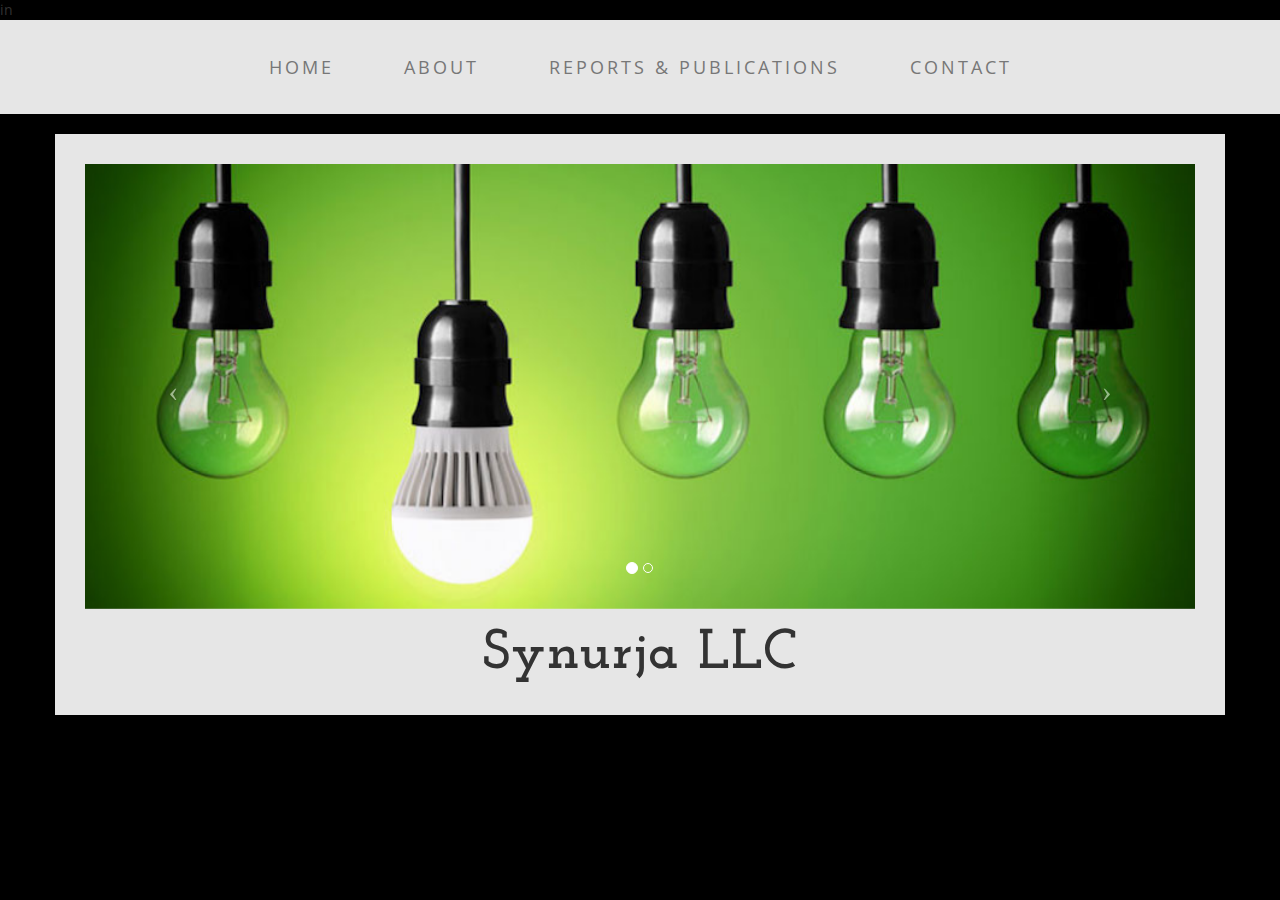
<file: index.html>
<!DOCTYPE html>
<html lang="en">

<head>

    <meta charset="utf-8">
    <meta http-equiv="X-UA-Compatible" content="IE=edge">
    <meta name="viewport" content="width=device-width, initial-scale=1">
    <meta name="description" content="">in
    <meta name="author" content="">

    <title>Synurja LLC</title>

    <!-- Bootstrap Core CSS -->
    <link href="css/bootstrap.min.css" rel="stylesheet">

    <!-- Custom CSS -->
    <link href="css/business-casual.css" rel="stylesheet">

    <!-- Fonts -->
    <link href="http://fonts.googleapis.com/css?family=Open+Sans:300italic,400italic,600italic,700italic,800italic,400,300,600,700,800" rel="stylesheet" type="text/css">
    <link href="http://fonts.googleapis.com/css?family=Josefin+Slab:100,300,400,600,700,100italic,300italic,400italic,600italic,700italic" rel="stylesheet" type="text/css">

    <!-- HTML5 Shim and Respond.js IE8 support of HTML5 elements and media queries -->
    <!-- WARNING: Respond.js doesn't work if you view the page via file:// -->
    <!--[if lt IE 9]>
        <script src="https://oss.maxcdn.com/libs/html5shiv/3.7.0/html5shiv.js"></script>
        <script src="https://oss.maxcdn.com/libs/respond.js/1.4.2/respond.min.js"></script>
    <![endif]-->

<body>
    <!-- Navigation -->
    <nav class="navbar navbar-default" role="navigation">
        <div class="container">
            <!-- Brand and toggle get grouped for better mobile display -->
            <div class="navbar-header">
                <button type="button" class="navbar-toggle" data-toggle="collapse" data-target="#bs-example-navbar-collapse-1">
                    <span class="sr-only">Toggle navigation</span>
                    <span class="icon-bar"></span>
                    <span class="icon-bar"></span>
                    <span class="icon-bar"></span>
                </button>
                <!-- navbar-brand is hidden on larger screens, but visible when the menu is collapsed -->
                <a class="navbar-brand" href="index.html">Business Casual</a>
            </div>
            <!-- Collect the nav links, forms, and other content for toggling -->
            <div class="collapse navbar-collapse" id="bs-example-navbar-collapse-1">
                <ul class="nav navbar-nav">
                    <li>
                        <a href="index.html">Home</a>
                    </li>
                    <li>
                        <a href="about.html">About</a>
                    </li>
                    <li>
                        <a href="blog.html">Reports & Publications</a>
                    </li>
                    <li>
                        <a href="contact.html">Contact</a>
                    </li>
                </ul>
            </div>
            <!-- /.navbar-collapse -->
        </div>
        <!-- /.container -->
    </nav>

    <div class="container">

        <div class="row">
            <div class="box">
                <div class="col-lg-12 text-center">
                    <div id="carousel-example-generic" class="carousel slide">
                        <!-- Indicators -->
                        <ol class="carousel-indicators hidden-xs">
                            <li data-target="#carousel-example-generic" data-slide-to="0" class="active"></li>
                            <li data-target="#carousel-example-generic" data-slide-to="1"></li>
                        </ol>

                        <!-- Wrapper for slides -->
                        <div class="carousel-inner">
                            <div class="item active">
                                <img class="img-responsive img-full" src="1.jpg" alt="">
                            </div>
                            <div class="item">
                                <img class="img-responsive img-full" src="2.gif" alt="">
                            </div>
                        </div>

                        <!-- Controls -->
                        <a class="left carousel-control" href="#carousel-example-generic" data-slide="prev">
                            <span class="icon-prev"></span>
                        </a>
                        <a class="right carousel-control" href="#carousel-example-generic" data-slide="next">
                            <span class="icon-next"></span>
                        </a>
                    </div>
                    <h2 class="brand-before">
                    <h1 class="brand-name">Synurja LLC</h1>
                    </div>
            </div>
        </div>

      </div>
    <!-- /.container -->

    <!-- jQuery -->
    <script src="js/jquery.js"></script>

    <!-- Bootstrap Core JavaScript -->
    <script src="js/bootstrap.min.js"></script>

    <!-- Script to Activate the Carousel -->
    <script>
    $('.carousel').carousel({
        interval: 5000 //changes the speed
    })
    </script>
</file>
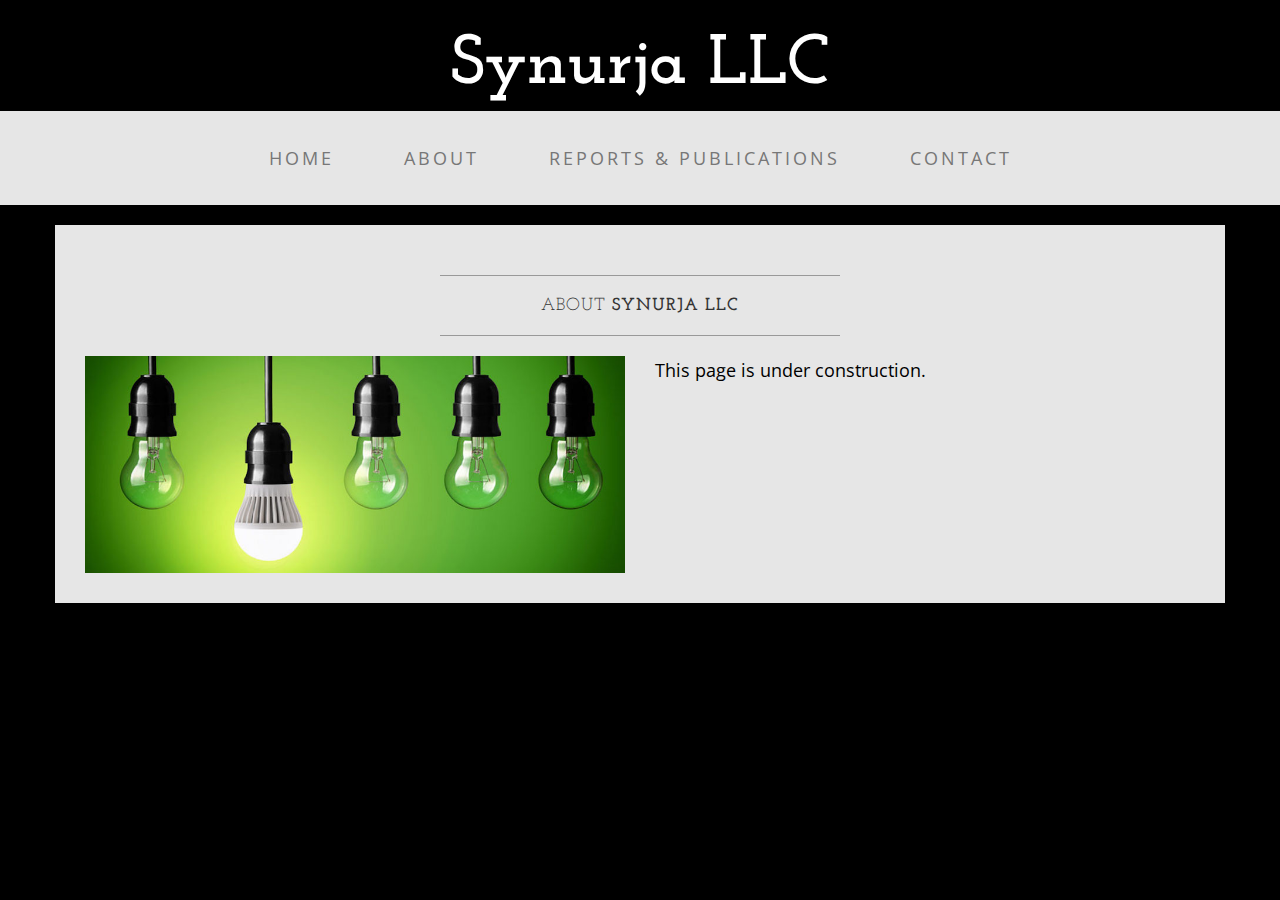
<file: about.html>
<!DOCTYPE html>
<html lang="en">

<head>

    <meta charset="utf-8">
    <meta http-equiv="X-UA-Compatible" content="IE=edge">
    <meta name="viewport" content="width=device-width, initial-scale=1">
    <meta name="description" content="">
    <meta name="author" content="">

    <title>About - Synurja LLC </title>

    <!-- Bootstrap Core CSS -->
    <link href="css/bootstrap.min.css" rel="stylesheet">

    <!-- Custom CSS -->
    <link href="css/business-casual.css" rel="stylesheet">

    <!-- Fonts -->
    <link href="http://fonts.googleapis.com/css?family=Open+Sans:300italic,400italic,600italic,700italic,800italic,400,300,600,700,800" rel="stylesheet" type="text/css">
    <link href="http://fonts.googleapis.com/css?family=Josefin+Slab:100,300,400,600,700,100italic,300italic,400italic,600italic,700italic" rel="stylesheet" type="text/css">

    <!-- HTML5 Shim and Respond.js IE8 support of HTML5 elements and media queries -->
    <!-- WARNING: Respond.js doesn't work if you view the page via file:// -->
    <!--[if lt IE 9]>
        <script src="https://oss.maxcdn.com/libs/html5shiv/3.7.0/html5shiv.js"></script>
        <script src="https://oss.maxcdn.com/libs/respond.js/1.4.2/respond.min.js"></script>
    <![endif]-->

</head>

<body>

    <div class="brand">Synurja LLC </div>

    <!-- Navigation -->
    <nav class="navbar navbar-default" role="navigation">
        <div class="container">
            <!-- Brand and toggle get grouped for better mobile display -->
            <div class="navbar-header">
                <button type="button" class="navbar-toggle" data-toggle="collapse" data-target="#bs-example-navbar-collapse-1">
                    <span class="sr-only">Toggle navigation</span>
                    <span class="icon-bar"></span>
                    <span class="icon-bar"></span>
                    <span class="icon-bar"></span>
                </button>
                <!-- navbar-brand is hidden on larger screens, but visible when the menu is collapsed -->
                <a class="navbar-brand" href="index.html">Business Casual</a>
            </div>
            <!-- Collect the nav links, forms, and other content for toggling -->
            <div class="collapse navbar-collapse" id="bs-example-navbar-collapse-1">
                <ul class="nav navbar-nav">
                    <li>
                        <a href="index.html">Home</a>
                    </li>
                    <li>
                        <a href="about.html">About</a>
                    </li>
                    <li>
                        <a href="blog.html">Reports & Publications</a>
                    </li>
                    <li>
                        <a href="contact.html">Contact</a>
                    </li>
                </ul>
            </div>
            <!-- /.navbar-collapse -->
        </div>
        <!-- /.container -->
    </nav>

    <div class="container">

        <div class="row">
            <div class="box">
                <div class="col-lg-12">
                    <hr>
                    <h2 class="intro-text text-center">About
                        <strong>Synurja LLC</strong>
                    </h2>
                    <hr>
                </div>
                <div class="col-md-6">
                    <img class="img-responsive img-border-left" src="1.jpg" alt="">
                </div>
                <div class="col-md-6">
                    <p>This page is under construction.</p>
                </div>
                <div class="clearfix"></div>
            </div>
        </div>

        
    </div>
    <!-- /.container -->

    <!-- jQuery -->
    <script src="js/jquery.js"></script>

    <!-- Bootstrap Core JavaScript -->
    <script src="js/bootstrap.min.js"></script>

</body>

</html>
</file>
<file: css/business-casual.css>
/*!
 * Start Bootstrap - Business Casual Bootstrap Theme (http://startbootstrap.com)
 * Code licensed under the Apache License v2.0.
 * For details, see http://www.apache.org/licenses/LICENSE-2.0.
 */

body {
    font-family: "Open Sans","Helvetica Neue",Helvetica,Arial,sans-serif;
    background-color: black;
    -webkit-background-size: cover;
    -moz-background-size: cover;
    background-size: cover;
    -o-background-size: cover;
}

h1,
h2,
h3,
h4,
h5,
h6 {
    text-transform: uppercase;
    font-family: "Josefin Slab","Helvetica Neue",Helvetica,Arial,sans-serif;
    font-weight: 700;
    letter-spacing: 1px;
}

p {
    font-size: 1.25em;
    line-height: 1.6;
    color: #000;
}

hr {
    max-width: 400px;
    border-color: #999999;
}

.brand,
.address-bar {
    display: none;
}

.navbar-brand {
    text-transform: uppercase;
    font-weight: 900;
    letter-spacing: 2px;
}

.navbar-nav {
    text-transform: uppercase;
    font-weight: 400;
    letter-spacing: 3px;
}

.img-full {
    min-width: 100%;
}

.brand-before,
.brand-name {
    text-transform: capitalize;
}

.brand-before {
    margin: 15px 0;
}

.brand-name {
    margin: 0;
    font-size: 4em;
}

.tagline-divider {
    margin: 15px auto 3px;
    max-width: 250px;
    border-color: #999999;
}

.box {
    margin-bottom: 20px;
    padding: 30px 15px;
    background: #fff;
    background: rgba(255,255,255,0.9);
}

.intro-text {
    text-transform: uppercase;
    font-size: 1.25em;
    font-weight: 400;
    letter-spacing: 1px;
}

.img-border {
    float: none;
    margin: 0 auto 0;
    border: #999999 solid 1px;
}

.img-left {
    float: none;
    margin: 0 auto 0;
}

footer {
    background: #fff;
    background: rgba(255,255,255,0.9);
}

footer p {
    margin: 0;
    padding: 50px 0;
}

@media screen and (min-width:768px) {
    .brand {
        display: inherit;
        margin: 0;
        padding: 30px 0 10px;
        text-align: center;
        text-shadow: 1px 1px 2px rgba(0,0,0,0.5);
        font-family: "Josefin Slab","Helvetica Neue",Helvetica,Arial,sans-serif;
        font-size: 5em;
        font-weight: 700;
        line-height: normal;
        color: #fff;
    }

    .top-divider {
        margin-top: 0;
    }

    .img-left {
        float: left;
        margin-right: 25px;
    }

    .address-bar {
        display: inherit;
        margin: 0;
        padding: 0 0 40px;
        text-align: center;
        text-shadow: 1px 1px 2px rgba(0,0,0,0.5);
        text-transform: uppercase;
        font-size: 1.25em;
        font-weight: 400;
        letter-spacing: 3px;
        color: #fff;
    }

    .navbar {
        border-radius: 0;
    }

    .navbar-header {
        display: none;
    }

    .navbar {
        min-height: 0;
    }

    .navbar-default {
        border: none;
        background: #fff;
        background: rgba(255,255,255,0.9);
    }

    .nav>li>a {
        padding: 35px;
    }

    .navbar-nav>li>a {
        line-height: normal;
    }

    .navbar-nav {
        display: table;
        float: none;
        margin: 0 auto;
        table-layout: fixed;
        font-size: 1.25em;
    }
}

@media screen and (min-width:1200px) {
    .box:after {
        content: '';
        display: table;
        clear: both;
    }
}
</file>
